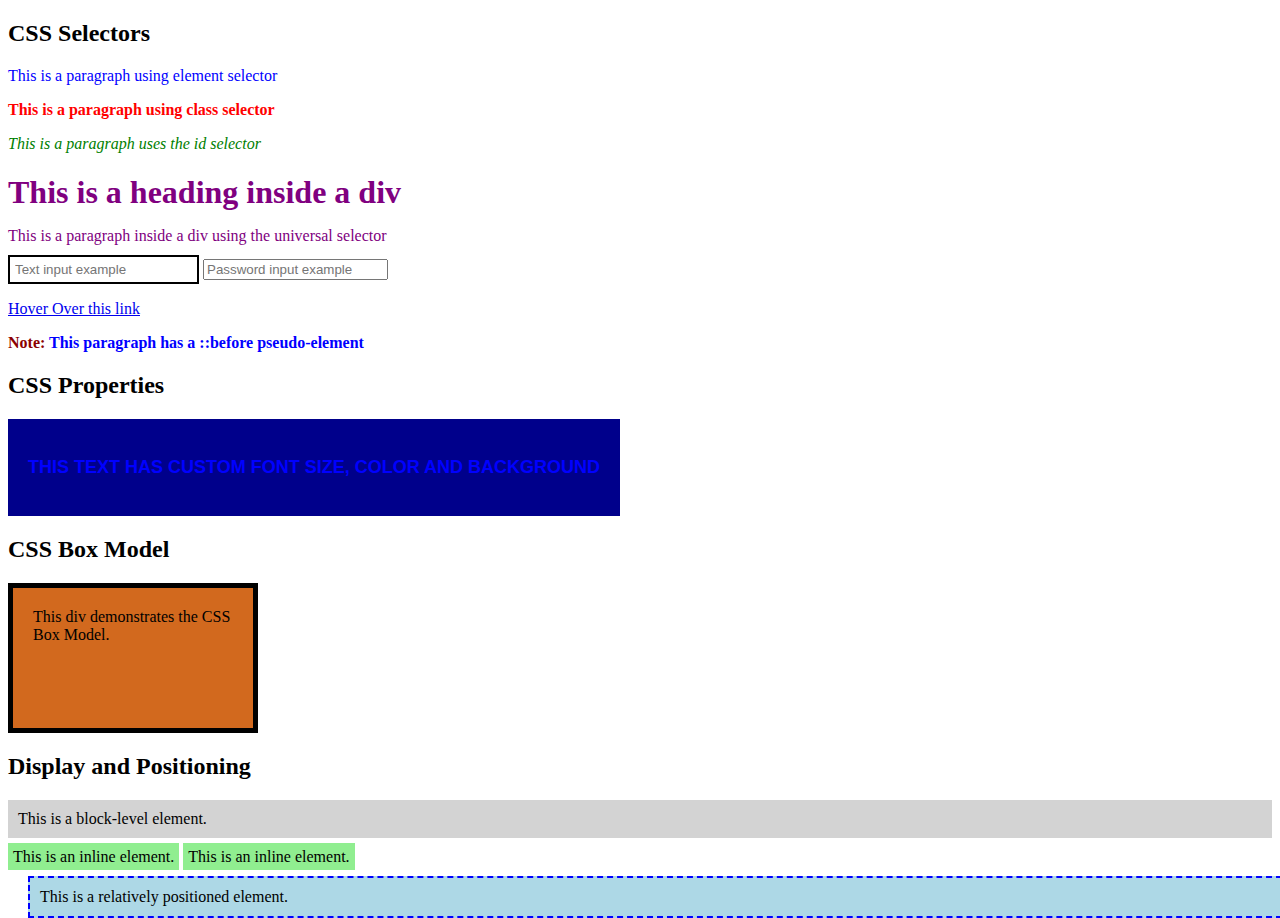
<file: concept_discussion/css_overview/basic_concepts/index.html>
<!DOCTYPE html>
<html lang="en">
  <head>
    <meta charset="UTF-8" />
    <meta name="viewport" content="width=device-width, initial-scale=1.0" />
    <title>CSS Overview - Basic Concepts</title>
    <link rel="stylesheet" href="styles.css" />
  </head>
  <body>
    <!-- CSS Selectors -->
    <h2>CSS Selectors</h2>
    <p>This is a paragraph using element selector</p>
    <p class="red bold">This is a paragraph using class selector</p>
    <p id="green">This is a paragraph uses the id selector</p>
    <div class="universal">
      <h1>This is a heading inside a div</h1>
      <p>This is a paragraph inside a div using the universal selector</p>
    </div>
    <input type="text" placeholder="Text input example" />
    <input type="password" placeholder="Password input example" />
    <p>
      <a href="https.www.example.com" class="pseudo-class"
        >Hover Over this link</a
      >
    </p>
    <p class="bold pseudo-element">
      This paragraph has a ::before pseudo-element
    </p>

    <h2>CSS Properties</h2>
    <div id="custom" class="bold">
      <p>This text has custom font size, color and background</p>
    </div>

    <!-- CSS Box Model -->
    <h2>CSS Box Model</h2>
    <div class="box-model">This div demonstrates the CSS Box Model.</div>

    <!-- Display and Positioning -->
    <h2>Display and Positioning</h2>
    <div class="display-block">This is a block-level element.</div>
    <span class="display-inline">This is an inline element.</span>
    <span class="display-inline">This is an inline element.</span>
    <div class="positioning-example">
      This is a relatively positioned element.
    </div>
  </body>
</html>
</file>
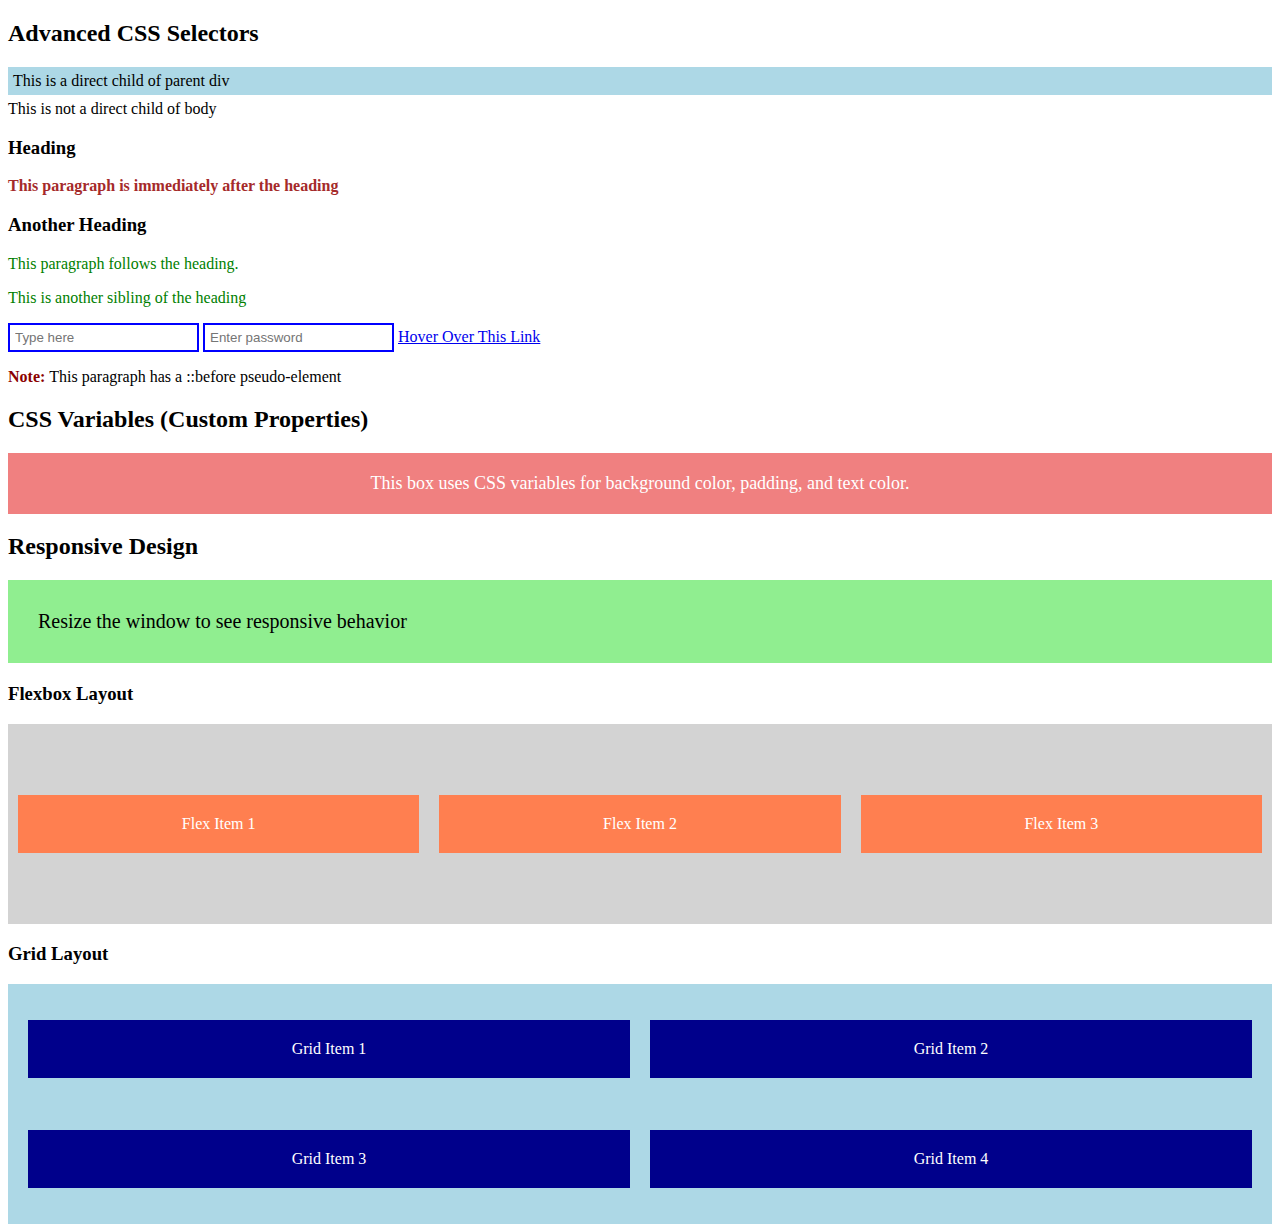
<file: concept_discussion/css_overview/intermediate_concepts/index.html>
<!DOCTYPE html>
<html lang="en">
  <head>
    <meta charset="UTF-8" />
    <meta name="viewport" content="width=device-width, initial-scale=1.0" />
    <title>CSS Overview - Intermediate Concepts</title>
    <link rel="stylesheet" href="styles.css" />
  </head>
  <body>
    <h2>Advanced CSS Selectors</h2>
    <!-- child selectors -->
    <div class="parent">
      <div class="child">This is a direct child of parent div</div>
      <div>This is not a direct child of body</div>
    </div>

    <!-- Adjacent Sibling Selector -->
    <h3 class="heading">Heading</h3>
    <p class="adjacent-sibling">
      This paragraph is immediately after the heading
    </p>

    <!-- General Sibling Selector -->
    <h3 class="heading-general">Another Heading</h3>
    <p class="general-sibling">This paragraph follows the heading.</p>
    <p class="general-sibling">This is another sibling of the heading</p>

    <!-- Attribute Selector -->
    <input type="text" placeholder="Type here" required />
    <input type="password" placeholder="Enter password" required />

    <!-- Pseudo-class Selector -->
    <a href="#" class="hover-link">Hover Over This Link</a>
    <p class="pseudo-element">This paragraph has a ::before pseudo-element</p>

    <!-- CSS Variables (Custom Properties) -->
    <h2>CSS Variables (Custom Properties)</h2>
    <div class="box">
      This box uses CSS variables for background color, padding, and text color.
    </div>

    <!-- Responsive Design -->
    <h2>Responsive Design</h2>
    <p class="responsive-box">Resize the window to see responsive behavior</p>

    <!-- Flexbox -->
    <h3>Flexbox Layout</h3>
    <div class="flex-container">
      <p class="flex-items">Flex Item 1</p>
      <p class="flex-items">Flex Item 2</p>
      <p class="flex-items">Flex Item 3</p>
    </div>

    <!-- Grid Layout -->
    <h3>Grid Layout</h3>
    <div class="grid-container">
      <p class="grid-items">Grid Item 1</p>
      <p class="grid-items">Grid Item 2</p>
      <p class="grid-items">Grid Item 3</p>
      <p class="grid-items">Grid Item 4</p>
    </div>
  </body>
</html>
</file>
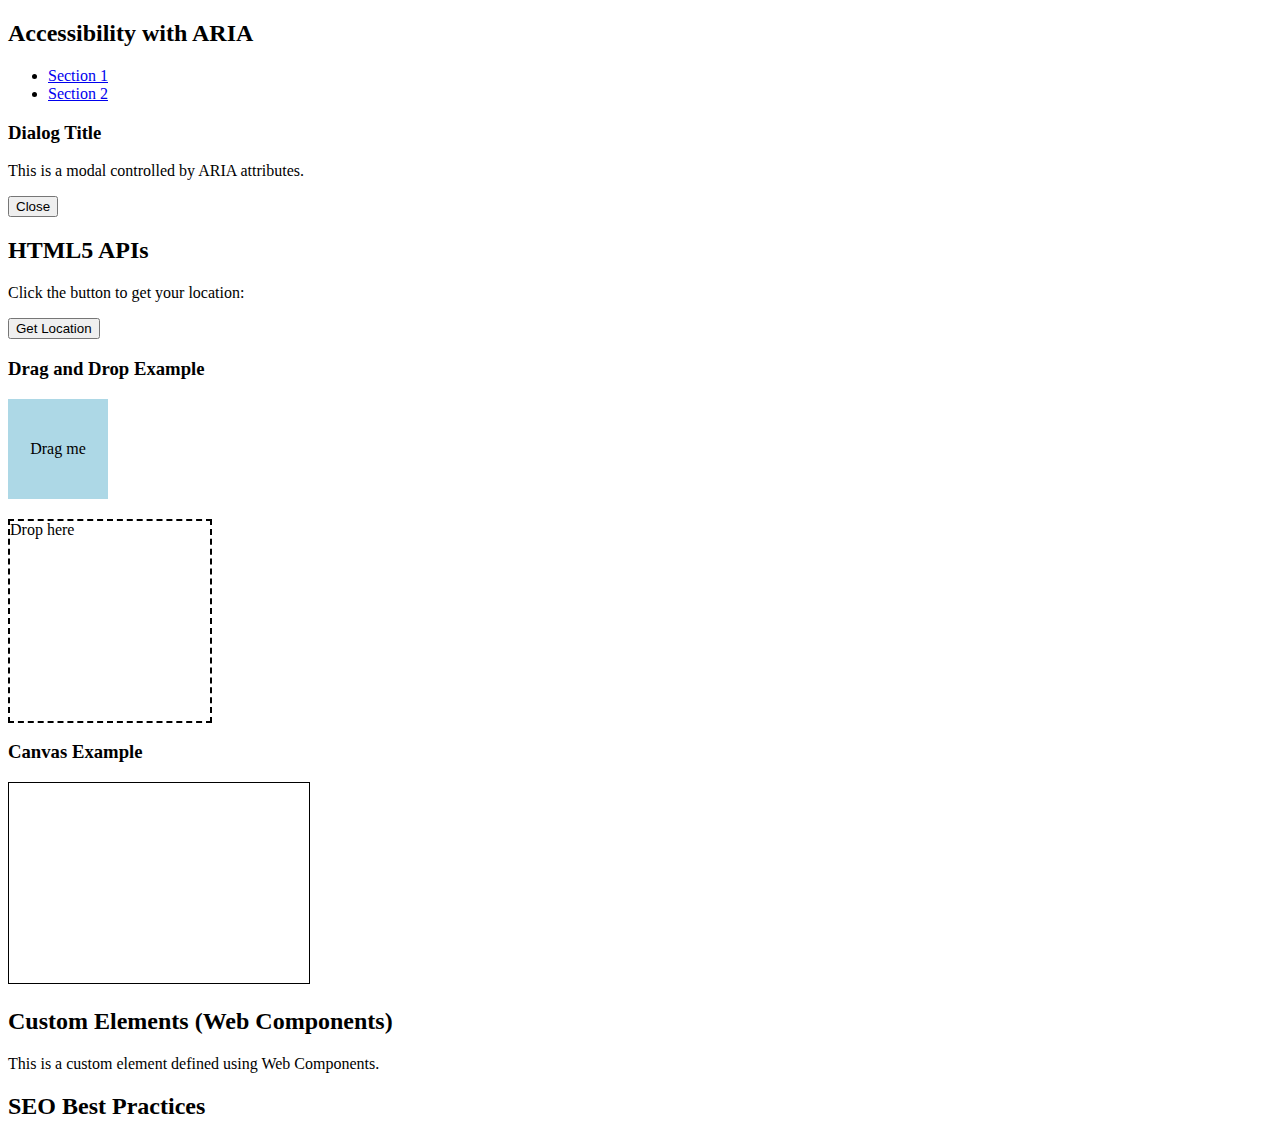
<file: concept_discussion/html_overview/03_advanced_html/index.html>
<!DOCTYPE html>
<html lang="en">
  <head>
    <meta charset="UTF-8" />
    <meta name="viewport" content="width=device-width, initial-scale=1.0" />
    <title>HTML Advanced Concepts</title>
    <meta
      name="description"
      content="Advanced HTML Concepts, covering Accessibility, APIs, SEO, microdata, and more."
    />
    <meta
      name="keywords"
      content="HTML, accessibility, SEO, ARIA, Web APIs, i18n"
    />
  </head>
  <body>
    <!-- accessibility (ARIA) -->
    <h2>Accessibility with ARIA</h2>
    <nav role="navigation" aria-label="Main Navigation">
      <ul>
        <li><a href="#section1">Section 1</a></li>
        <li><a href="#section2">Section 2</a></li>
      </ul>
    </nav>
    <!-- ARIA Example with roles and labels for accessibility -->
    <div
      role="dialog"
      aria-labelledby="modal-title"
      aria-controls="modal-content"
    >
      <h3 id="modal-title">Dialog Title</h3>
      <div id="modal-content">
        <p>This is a modal controlled by ARIA attributes.</p>
      </div>
      <button role="button" aria-label="close dialog">Close</button>
    </div>

    <!-- HTML APIs -->
    <h2>HTML5 APIs</h2>

    <!-- Geolocation API Example -->
    <p id="geo-status">Click the button to get your location:</p>
    <button onclick="getLocation()">Get Location</button>
    <div id="location"></div>

    <!-- Drag and Drop API Example -->
    <h3>Drag and Drop Example</h3>
    <div
      id="drag-box"
      draggable="true"
      ondragstart="drag(event)"
      style="
        width: 100px;
        height: 100px;
        background-color: lightblue;
        text-align: center;
        line-height: 100px;
      "
    >
      Drag me
    </div>

    <div
      id="drop-area"
      ondrop="drop(event)"
      ondragover="allowDrop(event)"
      style="
        width: 200px;
        height: 200px;
        border: 2px dashed #000;
        margin-top: 20px;
      "
    >
      Drop here
    </div>

    <!-- Canvas API Example -->
    <h3>Canvas Example</h3>
    <canvas id="myCanvas" width="300" height="200" style="border: 1px solid">
    </canvas>

    <!-- Custom Elements (Web Components) -->
    <h2>Custom Elements (Web Components)</h2>

    <!-- define a custom element 'my-element' -->
    <my-element></my-element>

    <script>
      // Define a new HTML Element using Web Components
      class MYElement extends HTMLElement {
        constructor() {
          super();
          this.innerHTML =
            '<p>This is a custom element defined using Web Components.</p>';
        }
      }

      // Register the new element
      customElements.define('my-element', MYElement);
    </script>

    <h2>SEO Best Practices</h2>
  </body>
</html>
</file>
<file: concept_discussion/css_overview/basic_concepts/styles.css>
p {
  color: blue;
  font-size: 16;
}

.red {
  color: red;
}

#green {
  color: green;
  font-style: italic;
}

div > h1 {
  color: purple;
}

.universal * {
  color: purple;
  margin-bottom: 10px;
}
/* a universal selector with a class will target all elements within that class */

h2 {
  color: black;
}

input[type='text'] {
  border: 2px solid black;
  padding: 5px;
}

a.pseudo-class:hover {
  color: orange;
}

p.pseudo-element::before {
  content: 'Note: ';
  font-weight: bold;
  color: darkred;
}

.bold {
  font-weight: bold;
}

#custom {
  /* color: white; --> it doesn't have any effect bcz p selector has already been targeted above directly */
  background-color: darkblue;
  text-align: center;
  /* line-height: 100px; --> effective only for single line element */
  display: inline-block;
  font-family: Arial, sans-serif;
  font-size: 18px;
  padding: 20px;
  text-transform: uppercase;
}

.box-model {
  width: 200px;
  height: 100px;
  padding: 20px;
  border: 5px solid black;
  background-color: chocolate;
}

.display-block {
  background-color: lightgray;
  padding: 10px;
  margin-bottom: 10px;
}

.display-inline {
  background-color: lightgreen;
  padding: 5px;
}

.positioning-example {
  background-color: lightblue;
  position: relative;
  top: 10px;
  left: 20px;
  padding: 10px;
  border: 2px blue dashed;
}
</file>
<file: concept_discussion/css_overview/intermediate_concepts/styles.css>
.parent > .child {
  background-color: lightblue;
  padding: 5px;
  margin: 5px 0;
}

.heading + .adjacent-sibling {
  color: brown;
  font-weight: bold;
}

.heading-general ~ .general-sibling {
  color: green;
}

input[required] {
  border: 2px solid blue;
  padding: 5px;
}

a.hover-link:hover {
  color: orange;
}

.pseudo-element::before {
  content: 'Note: ';
  color: darkred;
  font-weight: bold;
}

/* CSS Variables (Custom Properties) */

/* Defining custom properties at the root level for reuse */
:root {
  --main-bg-color: lightcoral;
  --main-text-color: white;
  --main-padding: 20px;
}
/* Application of custom properties using var() */
.box {
  background-color: var(--main-bg-color);
  color: var(--main-text-color);
  padding: var(--main-padding);
  font-size: 18px;
  text-align: center;
}

/* Responsiveness using media query */

@media (min-width: 768px) {
  .responsive-box {
    background-color: lightgreen;
    padding: 30px;
    font-size: 20px;
  }
}

@media (max-width: 767px) {
  .responsive-box {
    background-color: lightpink;
    padding: 15px;
  }
}
.flex-container {
  background-color: lightgray;
  height: 200px;
  display: flex;
  justify-content: space-around;
  align-items: center;
}

.flex-items {
  background-color: coral;
  padding: 20px;
  margin: 10px;
  color: white;
  flex-grow: 1;
  text-align: center;
}

.grid-container {
  display: grid;
  grid-template-columns: repeat(2, 1fr);
  gap: 20px;
  padding: 20px;
  background-color: lightblue;
}

.grid-items {
  background-color: darkblue;
  color: white;
  padding: 20px;
  text-align: center;
}
</file>
